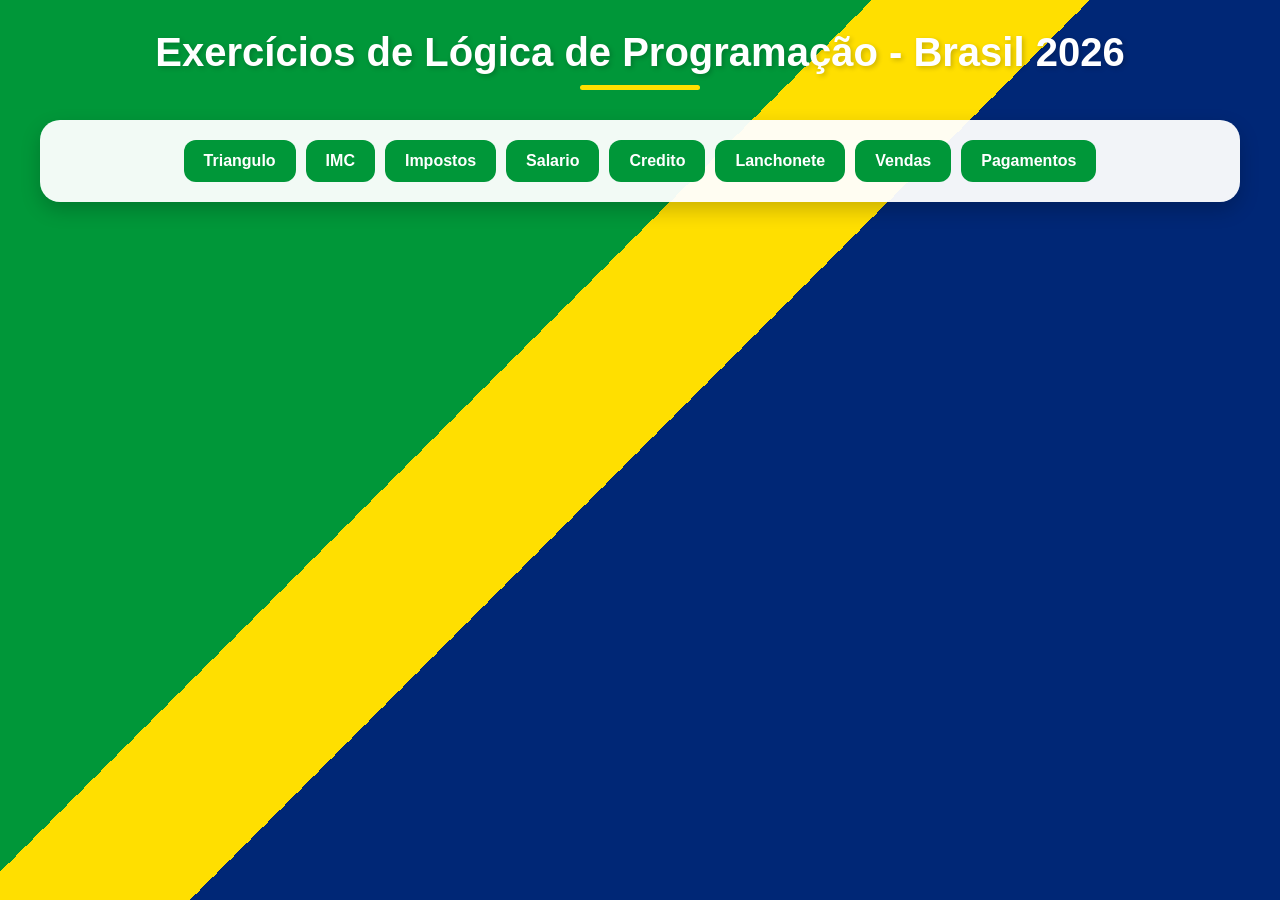
<file: index.html>
<!DOCTYPE html>
<html lang="en">

<head>
    <meta charset="UTF-8">
    <title>Document</title>
    <link rel="stylesheet" href="css/style.css">
</head>

<body>

    <h1 class="titulo-principal">
        Exercícios de Lógica de Programação - Brasil 2026
    </h1>
    <header>
        <a onclick="carregarPagina('pages/triangulo.html')">Triangulo</a>
        <a onclick="carregarPagina('pages/imc.html')">IMC</a>
        <a onclick="carregarPagina('pages/Imposto.html')">Impostos</a>
        <a onclick="carregarPagina('pages/salario.html')">Salario</a>
        <a onclick="carregarPagina('pages/credito.html')">Credito</a>
        <a onclick="carregarPagina('pages/lanchonete.html')">Lanchonete</a>
        <a onclick="carregarPagina('pages/vendas.html')">Vendas</a>
        <a onclick="carregarPagina('pages/pagamento.html')">Pagamentos</a>
    </header>

    <div id="app"></div>
</body>
<script src="js/script.js"></script>

</html>
</file>
<file: css/style.css>
/* =========================
   TEMA BRASIL - COPA DO MUNDO
========================= */

@keyframes surgir{

    from{
        opacity:0;
        transform:translateY(25px);
    }

    to{
        opacity:1;
        transform:translateY(0);
    }
}

* {
    margin: 0;
    padding: 0;
    box-sizing: border-box;
}

@keyframes flutuar{

    0%{
        transform:translateY(0);
    }

    50%{
        transform:translateY(-5px);
    }

    100%{
        transform:translateY(0);
    }
}

body{

    font-family:Arial, Helvetica, sans-serif;

    min-height:100vh;

    background:
    linear-gradient(
        135deg,
        #009739 0%,
        #009739 40%,
        #ffdf00 40%,
        #ffdf00 50%,
        #002776 50%,
        #002776 100%
    );

    background-attachment:fixed;

    padding:30px;

    overflow-x:hidden;
}

.grupo-campos{

    display:flex;

    gap:15px;
}

/* =========================
   MENU SUPERIOR
========================= */

header {
    max-width: 1200px;
    margin: 0 auto 30px auto;

    display: flex;
    flex-wrap: wrap;
    justify-content: center;
    gap: 10px;

    padding: 20px;

    background: rgba(255,255,255,0.95);
    border-radius: 20px;

    box-shadow: 0 8px 20px rgba(0,0,0,0.2);
}

header{

    animation:
    surgir .8s ease,
    flutuar 4s ease-in-out infinite;
}

header a {
    text-decoration: none;
    cursor: pointer;

    padding: 12px 20px;

    border-radius: 12px;

    background: #009739;
    color: white;

    font-weight: bold;

    transition: 0.3s;
}

header a:hover {
    background: #002776;
    transform: translateY(-3px);
}

/* =========================
   CONTAINER PRINCIPAL
========================= */

.container{

    max-width:1200px;

    margin:0 auto;

    background:rgba(255,255,255,.96);

    border-radius:25px;

    padding:35px;

    box-shadow:
    0 15px 35px rgba(0,0,0,.25);

    animation:surgir .8s ease;
}

/* =========================
   TÍTULOS
========================= */

h1{

    color:#ffffff;

    text-align:center;

    font-size:2.5rem;

    margin-bottom:30px;

    text-shadow:
    2px 2px 5px rgba(0,0,0,.2);
}

h1::after{

    content:"";

    width:120px;

    height:5px;

    background:#ffdf00;

    display:block;

    margin:10px auto;

    border-radius:20px;
}

h2,
h3,
h4,
h5 {
    margin-top: 15px;
    color: #002776;
}

/* =========================
   FORMULÁRIOS
========================= */

label {
    display: block;
    margin-bottom: 8px;
    font-weight: bold;
    color: #009739;
}

input,
select {
    width: 100%;
    max-width: 500px;

    padding: 12px;

    margin-bottom: 15px;

    border: 2px solid #009739;
    border-radius: 10px;

    font-size: 16px;
}

input:focus,
select:focus {
    outline: none;
    border-color: #002776;
}

/* =========================
   BOTÕES
========================= */

button{

    background:#ffdf00;

    color:#002776;

    border:none;

    padding:15px 30px;

    border-radius:14px;

    font-weight:bold;

    cursor:pointer;

    transition:.3s;

    box-shadow:
    0 5px 15px rgba(0,0,0,.2);
}

button:hover{

    background:#009739;

    color:white;

    transform:
    translateY(-3px)
    scale(1.05);

    box-shadow:
    0 10px 25px rgba(0,0,0,.3);
}

/* =========================
   RESULTADOS
========================= */

#ResultadoTriangulo,
#ResultadoIMC,
#ResultadoImposto,
#ResultadoSalario,
#ResultadoCredito,
#ResultadoLanchonete,
#ResultadoVenda,
#ResultadoPagamento,

#ResultadoTriangulo h3,
#ResultadoImposto h3,
#ResultadoSalario h3,
#ResultadoVenda h3,

/* =========================
   TEXTOS
========================= */

p {
    margin-top: 10px;
    line-height: 1.6;
}

hr {
    margin: 25px 0;
    border: none;
    height: 2px;
    background: #009739;
}

/* =========================
   RESPONSIVO
========================= */

@media (max-width: 768px) {

    body {
        padding: 15px;
    }

    .container {
        padding: 20px;
    }

    header {
        flex-direction: column;
    }

    header a {
        width: 100%;
        text-align: center;
    }

    input,
    select {
        width: 100%;
    }
}
</file>
